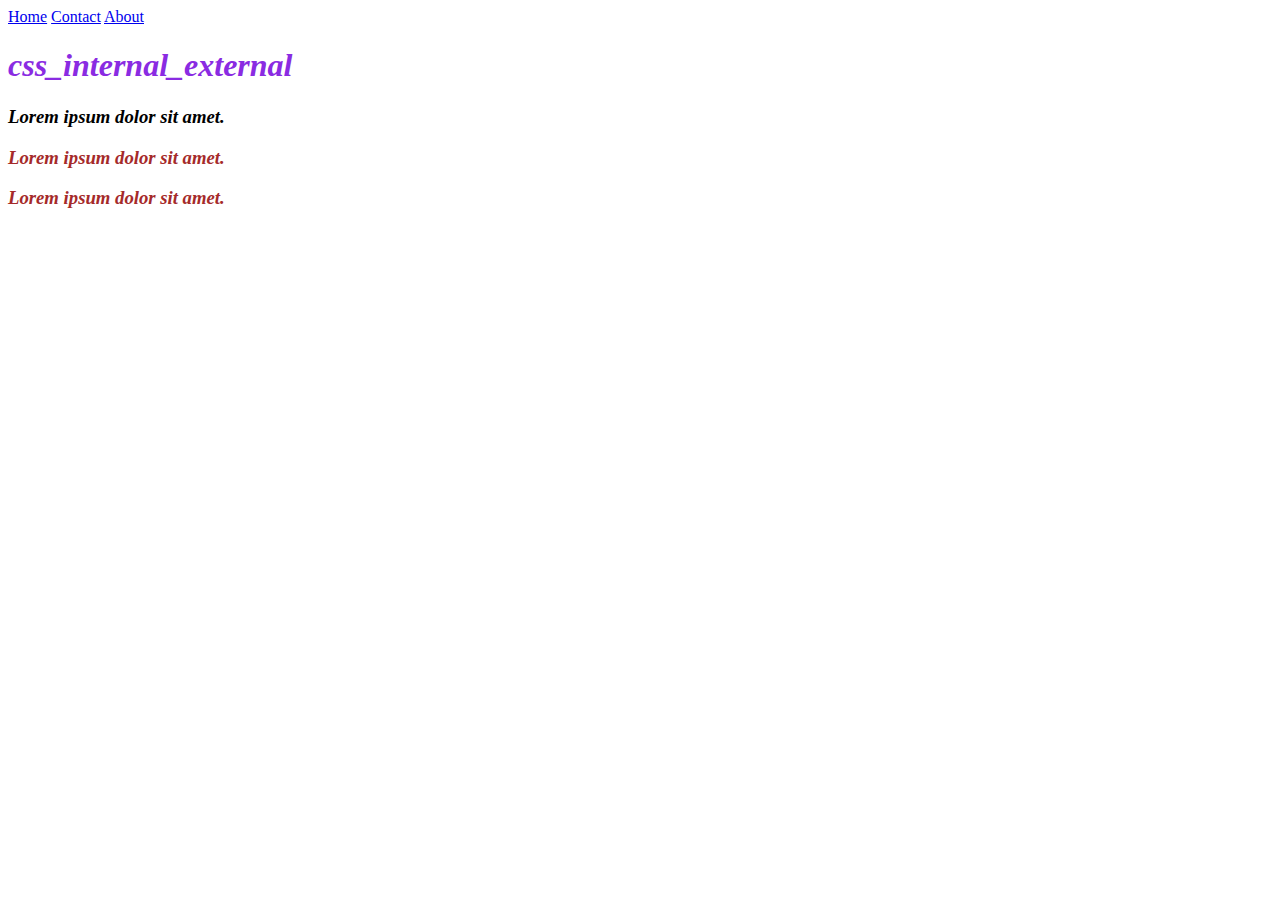
<file: index.html>
<!DOCTYPE html>
<html lang="vi">
<head>
    <meta charset="UTF-8">
    <meta name="viewport" content="width=device-width, initial-scale=1.0">
    <link rel="stylesheet" href="style.css">
    <style>
        h3{
            color:brown;
            font-style:italic
        }
    </style>
    <title>css_internal_external</title>
</head>
<body>
    <a href="./index.html">Home</a>
    <a href="./contact.html">Contact</a>
    <a href="./about.html">About</a>
    <h1>css_internal_external</h1>
    <h3 style="color:black">Lorem ipsum dolor sit amet.</h3>
    <h3>Lorem ipsum dolor sit amet.</h3>
    <h3>Lorem ipsum dolor sit amet.</h3>
</body>
</html>
</file>
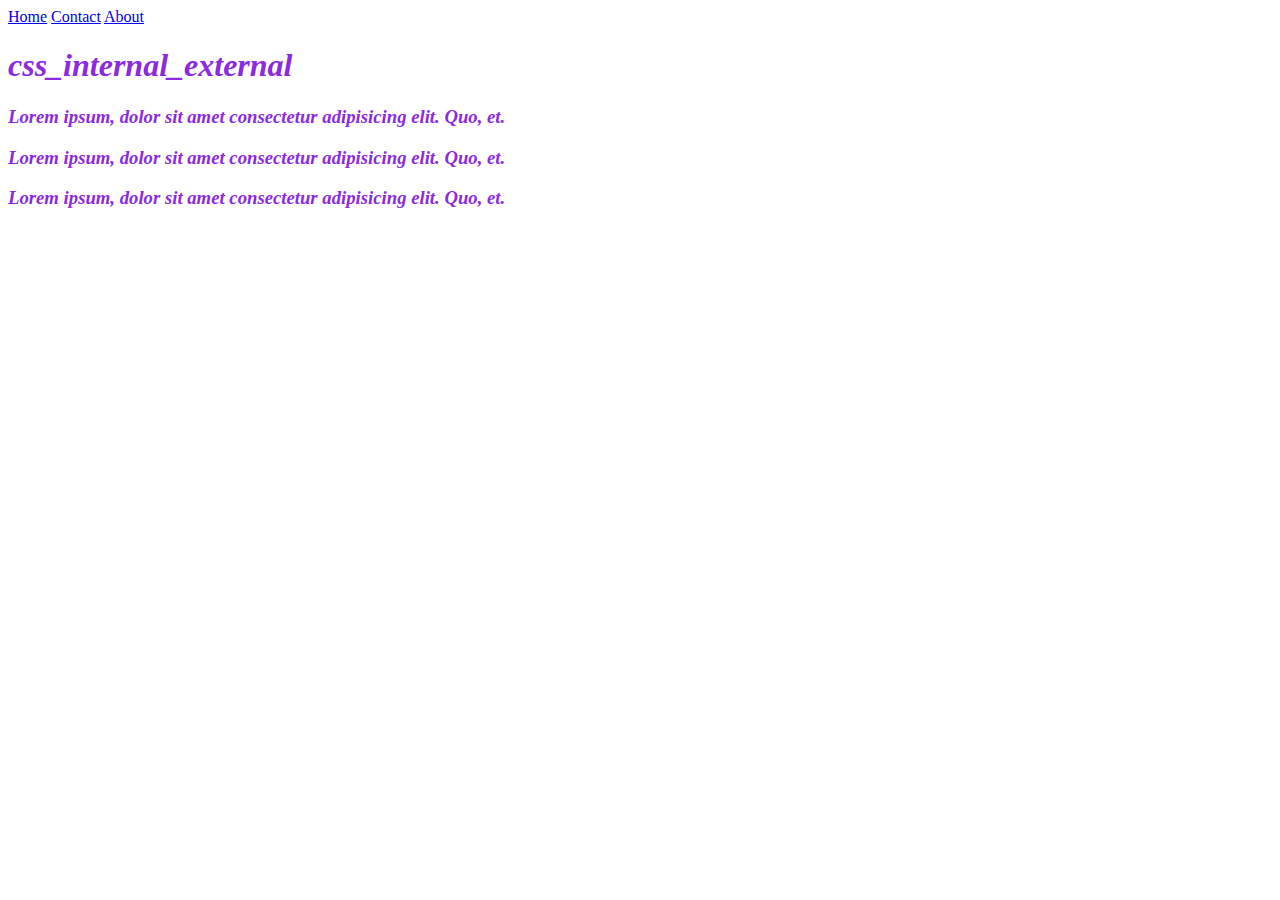
<file: about.html>
<!DOCTYPE html>
<html lang="vi">
<head>
    <meta charset="UTF-8">
    <meta name="viewport" content="width=device-width, initial-scale=1.0">
    <link rel="stylesheet" href="style.css">
    <title>css_internal_external</title>
</head>
<body>
    <a href="./index.html">Home</a>
    <a href="./contact.html">Contact</a>
    <a href="./about.html">About</a>
    <h1>css_internal_external</h1>
    <h3>Lorem ipsum, dolor sit amet consectetur adipisicing elit. Quo, et.</h3>
    <h3>Lorem ipsum, dolor sit amet consectetur adipisicing elit. Quo, et.</h3>
    <h3>Lorem ipsum, dolor sit amet consectetur adipisicing elit. Quo, et.</h3>
</body>
</html>
</file>
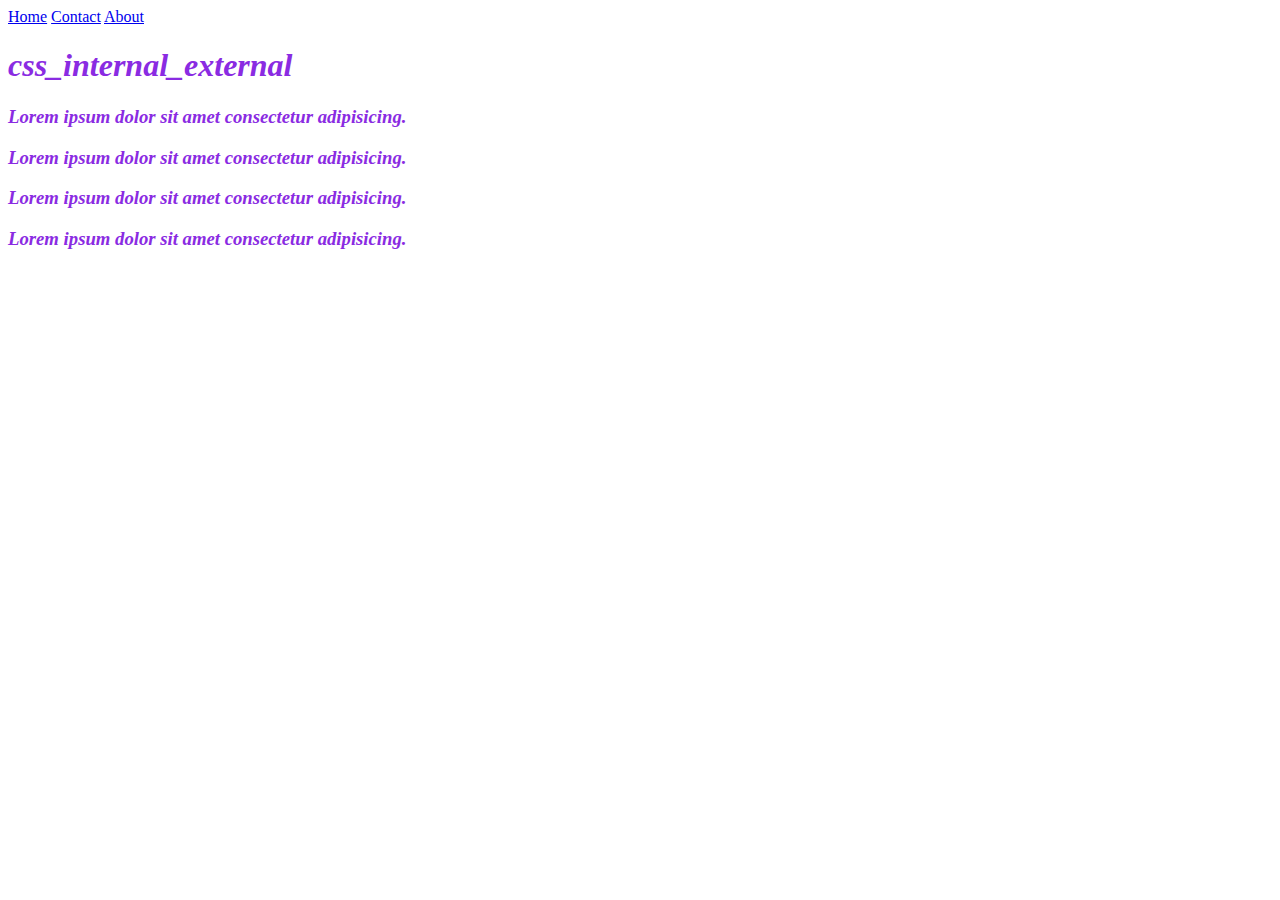
<file: contact.html>
<!DOCTYPE html>
<html lang="vi">
<head>
    <meta charset="UTF-8">
    <meta name="viewport" content="width=device-width, initial-scale=1.0">
    <link rel="stylesheet" href="style.css">
    <title>css_internal_external</title>
</head>
<body>
    <a href="./index.html">Home</a>
    <a href="./contact.html">Contact</a>
    <a href="./about.html">About</a>
    <h1>css_internal_external</h1>
    <h3>Lorem ipsum dolor sit amet consectetur adipisicing.</h3>
    <h3>Lorem ipsum dolor sit amet consectetur adipisicing.</h3>
    <h3>Lorem ipsum dolor sit amet consectetur adipisicing.</h3>
    <h3>Lorem ipsum dolor sit amet consectetur adipisicing.</h3>
</body>
</html>
</file>
<file: style.css>
h1, h3{
        color:blueviolet;
        font-style:italic;
    }
</file>
